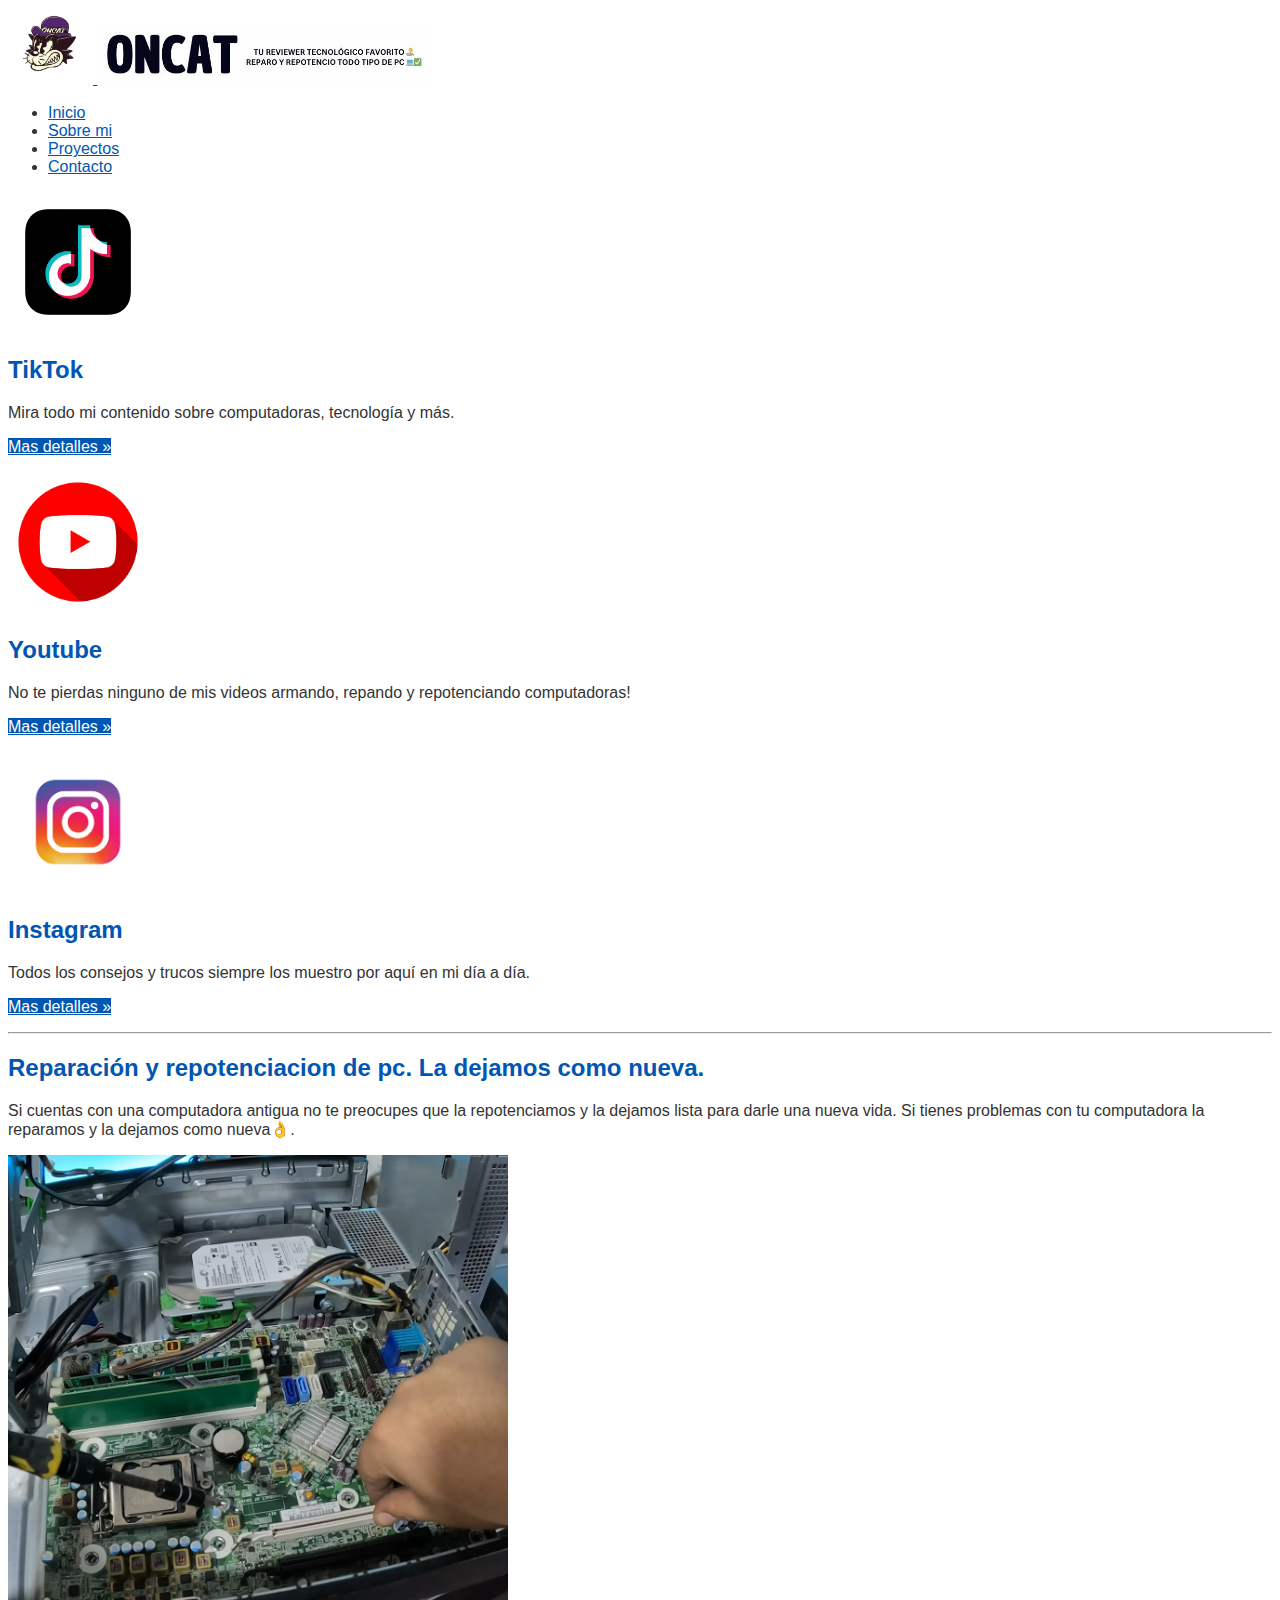
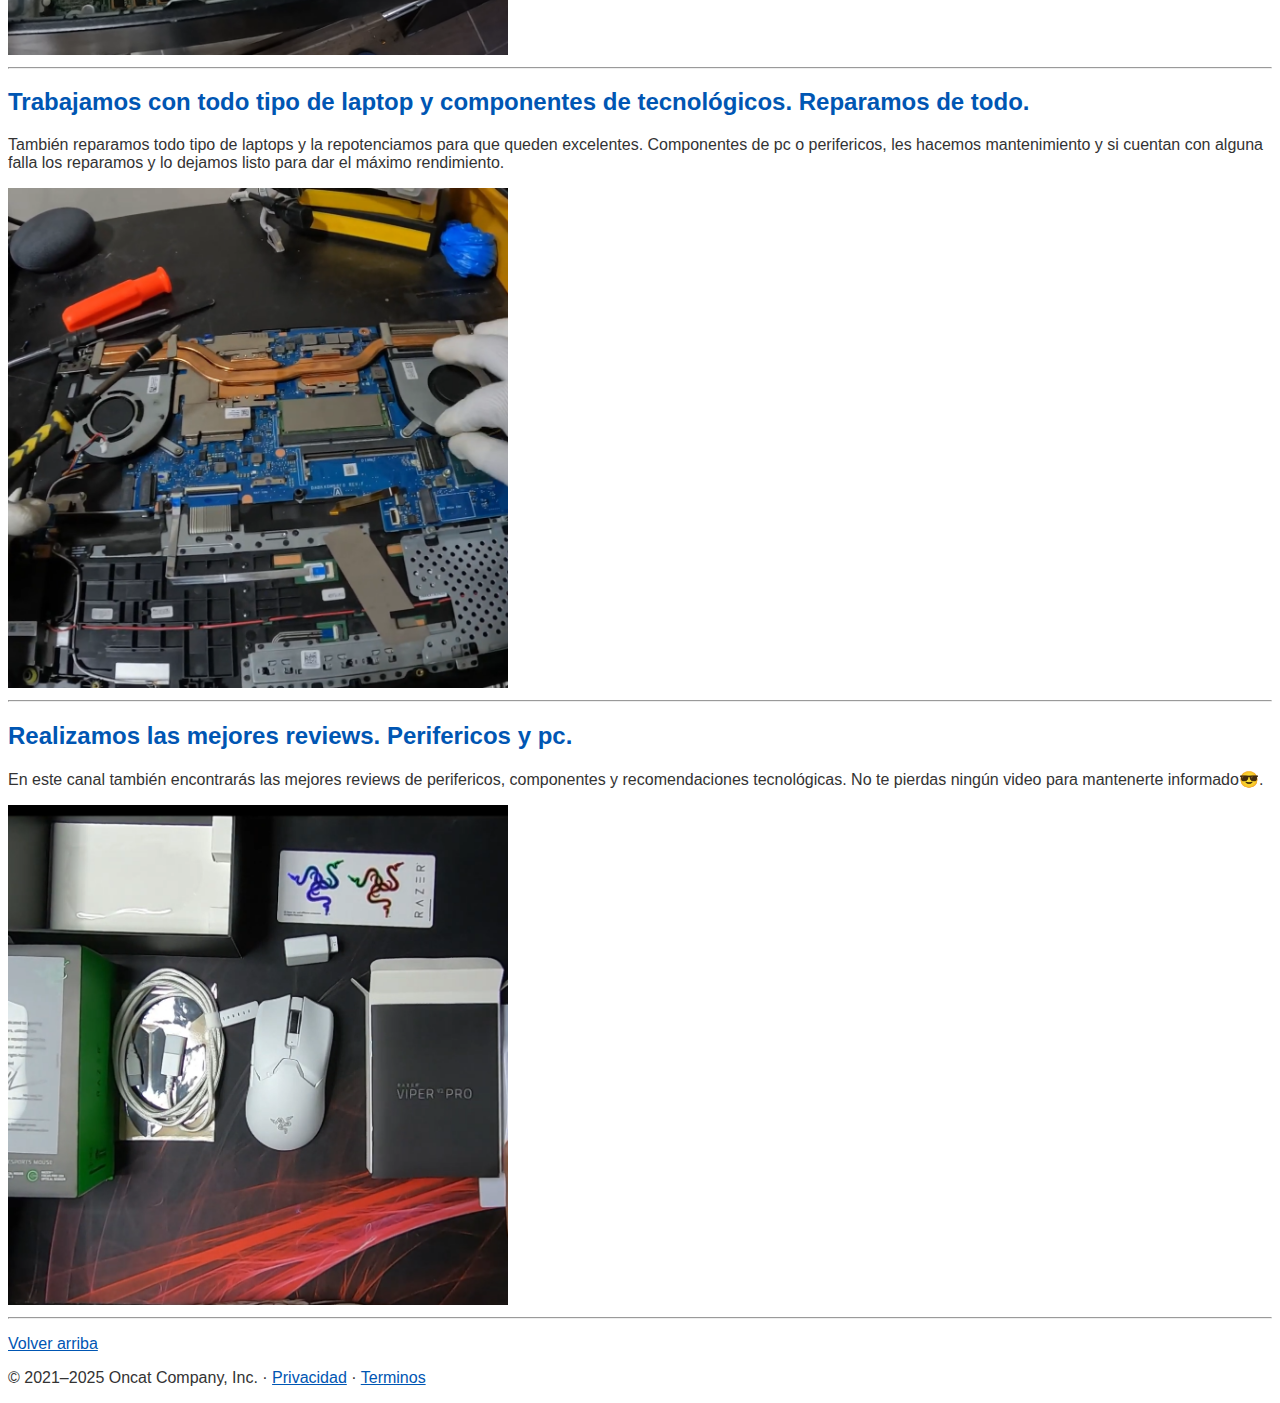
<file: index.html>
<!DOCTYPE html>
<html lang="en">

<head>
    <meta charset="UTF-8">
    <link href="https://cdn.jsdelivr.net/npm/bootstrap@5.3.6/dist/css/bootstrap.min.css" rel="stylesheet"
        integrity="sha384-4Q6Gf2aSP4eDXB8Miphtr37CMZZQ5oXLH2yaXMJ2w8e2ZtHTl7GptT4jmndRuHDT" crossorigin="anonymous">
    <meta name="viewport" content="width=device-width, initial-scale=1.0">
    <title>Document</title>
    <link rel="stylesheet" href="css/estilospag.css">
</head>

<body>
    <section>
        <div class="container" style="">
            <header class="d-flex flex-wrap justify-content-center py-3 mb-4"> <a href="/"
                    class="d-flex align-items-center mb-3 mb-md-0 me-md-auto link-body-emphasis text-decoration-none">
                    <img src="img/logo.png" width="85px" alt="">
                    <img src="img/nombre.jpg" height="60px" alt="">
                </a>
                <ul class="nav nav-pills">
                    <li class="nav-item"><a href="index.html" class="nav-link" aria-current="page">Inicio</a></li>
                    <li class="nav-item"><a href="paginaweb2.html" class="nav-link">Sobre mi</a></li>
                    <li class="nav-item"><a href="paginaweb3.html" class="nav-link">Proyectos</a></li>
                    <li class="nav-item"><a href="paginaweb4.html" class="nav-link">Contacto</a></li>
                </ul>
            </header>
        </div>
    </section>
    <main>
        <div class="container marketing">
            <div class="row">
                <div class="col-lg-4"> <img src="img/logotiktok.png" aria-label="Placeholder"
                        class="bd-placeholder-img rounded-circle" height="140" preserveAspectRatio="xMidYMid slice"
                        role="img" width="140" xmlns="http://www.w3.org/2000/svg">
                    <rect width="100%" height="100%" fill="var(--bs-secondary-color)"></rect>
                    <h2 class="fw-normal">TikTok</h2>
                    <p>Mira todo mi contenido sobre computadoras, tecnología y más.</p>
                    <p><a class="btn btn-secondary" href="https://www.tiktok.com/@oncat_">Mas detalles »</a></p>
                </div>
                <div class="col-lg-4"> <img src="img/logoyt.png" aria-label="Placeholder"
                        class="bd-placeholder-img rounded-circle" height="140" preserveAspectRatio="xMidYMid slice"
                        role="img" width="140" xmlns="http://www.w3.org/2000/svg">
                    <rect width="100%" height="100%" fill="var(--bs-secondary-color)"></rect>
                    </svg>
                    <h2 class="fw-normal">Youtube</h2>
                    <p>No te pierdas ninguno de mis videos armando, repando y repotenciando computadoras!</p>
                    <p><a class="btn btn-secondary" href="https://www.youtube.com/@oncat_">Mas detalles »</a></p>
                </div>
                <div class="col-lg-4"> <img src="img/logoig.png" aria-label="Placeholder"
                        class="bd-placeholder-img rounded-circle" height="140" preserveAspectRatio="xMidYMid slice"
                        role="img" width="140" xmlns="http://www.w3.org/2000/svg">
                    <title>Placeholder</title>
                    <rect width="100%" height="100%" fill="var(--bs-secondary-color)"></rect>
                    </svg>
                    <h2 class="fw-normal">Instagram</h2>
                    <p>Todos los consejos y trucos siempre los muestro por aquí en mi día a día.</p>
                    <p><a class="btn btn-secondary" href="https://www.instagram.com/oncat_/">Mas detalles »</a></p>
                </div>
            </div>
            <hr class="featurette-divider">
            <div class="row featurette">
                <div class="col-md-7">
                    <h2 class="featurette-heading fw-normal lh-1">Reparación y repotenciacion de pc. <span
                            class="text-body-secondary">La dejamos como nueva.</span></h2>
                    <p class="lead">Si cuentas con una computadora antigua no te preocupes que la repotenciamos y la dejamos lista para darle una nueva vida. Si tienes problemas con tu computadora la reparamos y la dejamos como nueva👌.</p>
                </div>
                <div class="col-md-5">
                    <img src="img/imagen1.png" alt="Descripción de la imagen"
                        class="bd-placeholder-img bd-placeholder-img-lg featurette-image img-fluid mx-auto" width="500"
                        height="500">
                </div>
            </div>
            <hr class="featurette-divider">
            <div class="row featurette">
                <div class="col-md-7 order-md-2">
                    <h2 class="featurette-heading fw-normal lh-1">Trabajamos con todo tipo de laptop y componentes de tecnológicos. <span
                            class="text-body-secondary">Reparamos de todo.</span></h2>
                    <p class="lead">También reparamos todo tipo de laptops y la repotenciamos para que queden excelentes. Componentes de pc o perifericos, les hacemos mantenimiento y si cuentan con alguna falla los reparamos y lo dejamos listo para dar el máximo rendimiento.</p>
                </div>
                <div class="col-md-5 order-md-1">
                    <img src="img/imagen4.png" alt="Descripción de la imagen"
                        class="bd-placeholder-img bd-placeholder-img-lg featurette-image img-fluid mx-auto" width="500"
                        height="500">
                </div>
            </div>
            <hr class="featurette-divider">
            <div class="row featurette">
                <div class="col-md-7">
                    <h2 class="featurette-heading fw-normal lh-1">Realizamos las mejores reviews. <span
                            class="text-body-secondary">Perifericos y pc.</span></h2>
                    <p class="lead">En este canal también encontrarás las mejores reviews de perifericos, componentes y recomendaciones tecnológicas. No te pierdas ningún video para mantenerte informado😎.</p>
                </div>
                <div class="col-md-5">
                    <img src="img/imagen3.png" alt="Descripción de la imagen"
                        class="bd-placeholder-img bd-placeholder-img-lg featurette-image img-fluid mx-auto" width="500"
                        height="500">
                </div>
            </div>
        </div>
        <hr class="featurette-divider">
        </div>
        <footer class="container">
            <p class="float-end"><a href="#">Volver arriba</a></p>
            <p>© 2021–2025 Oncat Company, Inc. · <a href="#">Privacidad</a> · <a href="#">Terminos</a></p>
        </footer>
    </main>
</body>

</html>
</file>
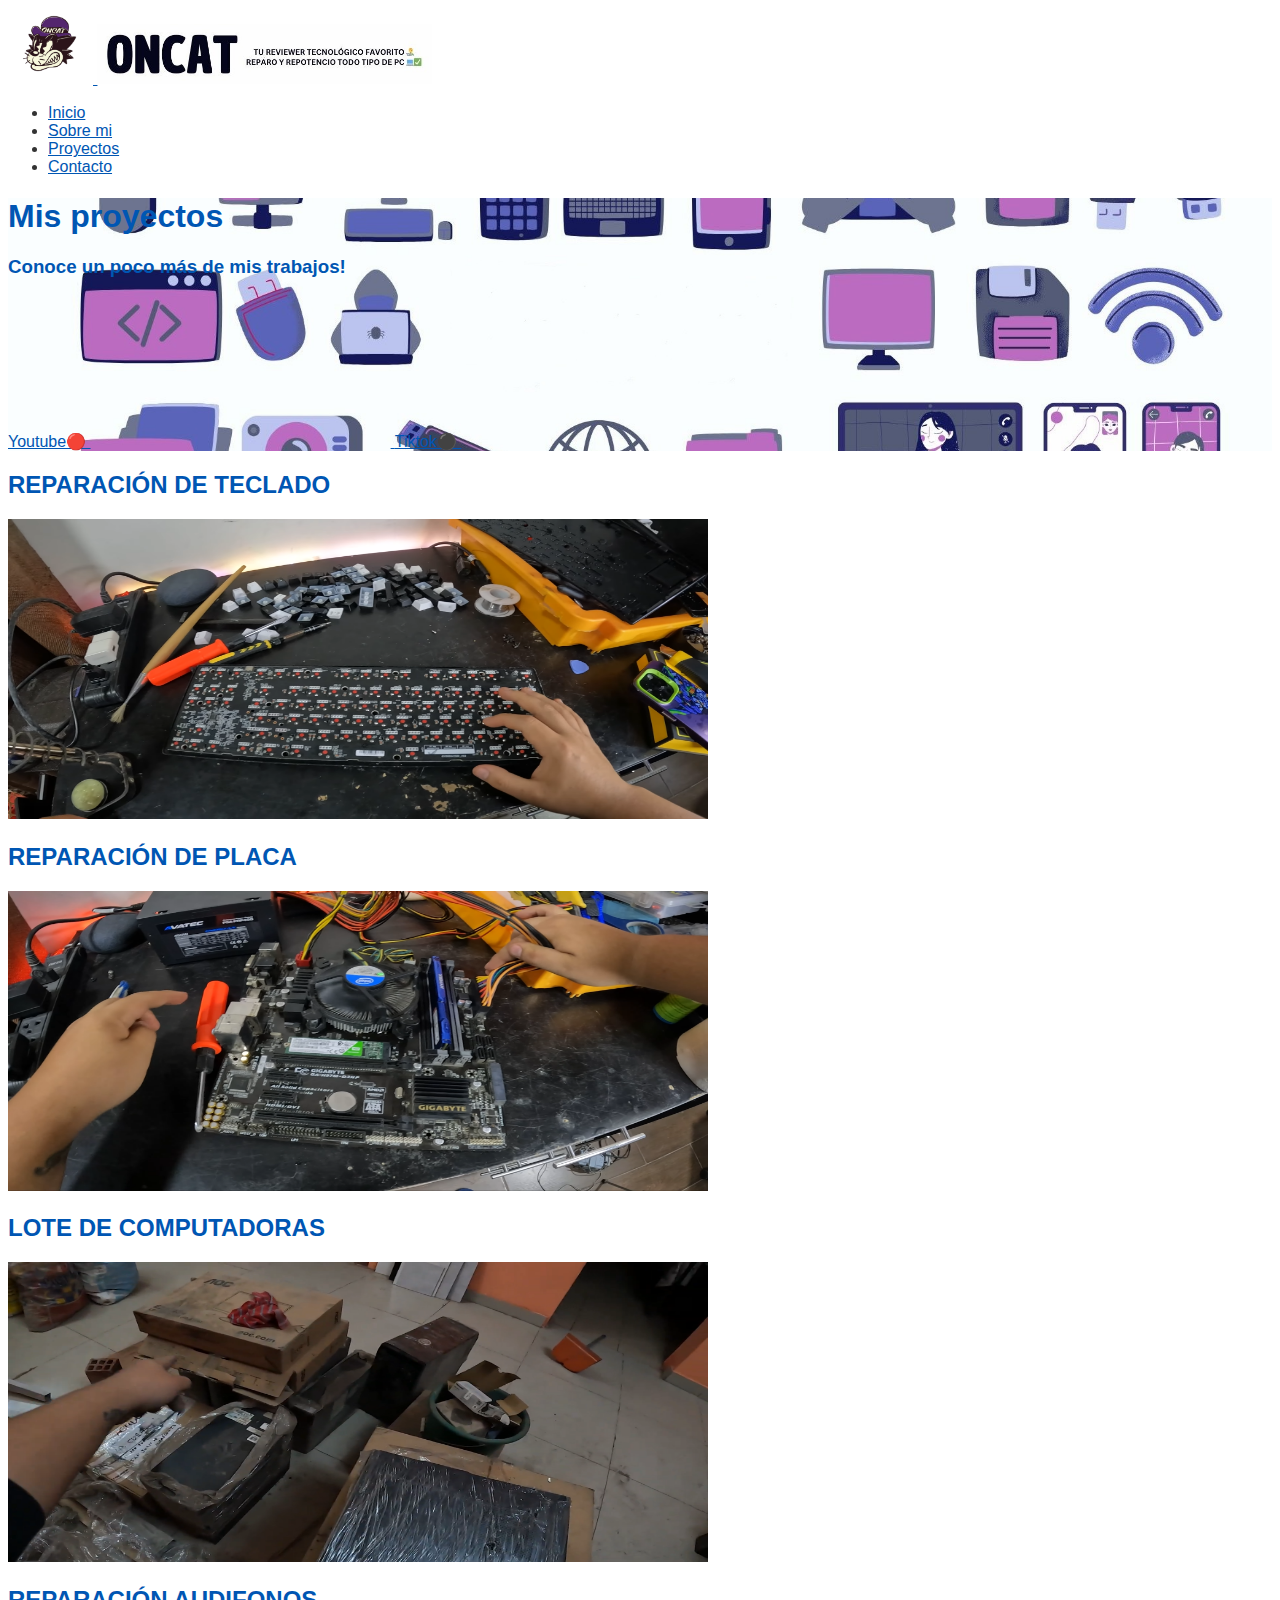
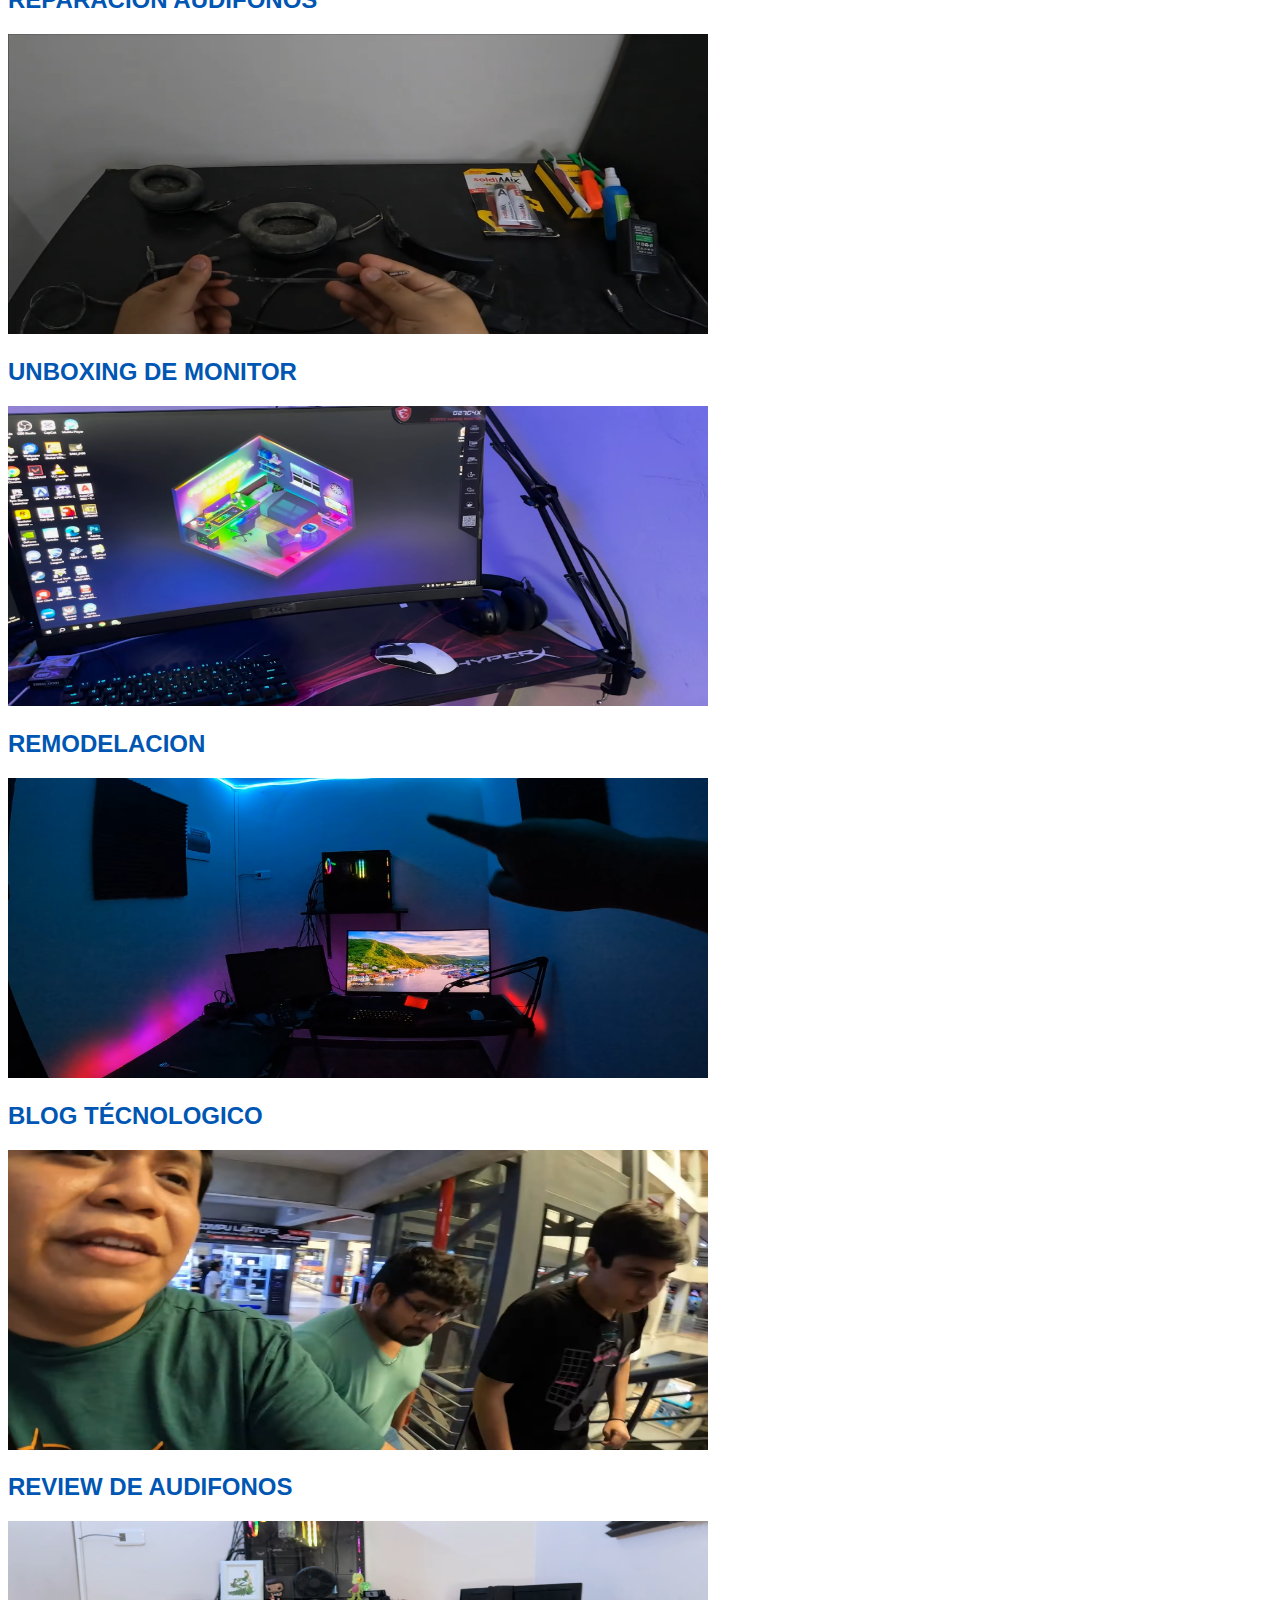
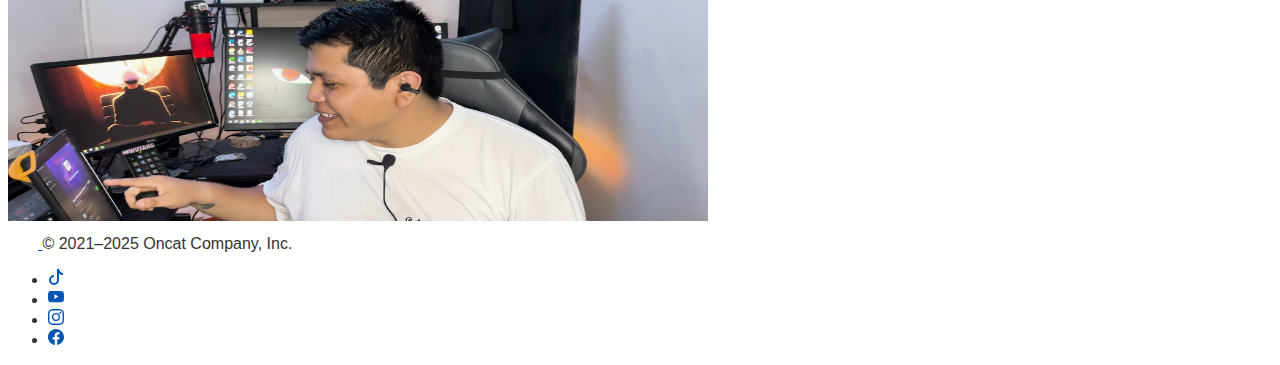
<file: paginaweb3.html>
<!DOCTYPE html>
<html lang="en">

<head>
    <meta charset="UTF-8">
    <meta name="viewport" content="width=device-width, initial-scale=1.0">
    <title>Document</title>
    <link href="https://cdn.jsdelivr.net/npm/bootstrap@5.3.5/dist/css/bootstrap.min.css" rel="stylesheet"
        integrity="sha384-SgOJa3DmI69IUzQ2PVdRZhwQ+dy64/BUtbMJw1MZ8t5HZApcHrRKUc4W0kG879m7" crossorigin="anonymous">
        <link rel="stylesheet" href="css/estilospag.css">
</head>

<body>
    <section style="">
        <div class="container" style="">
            <header class="d-flex flex-wrap justify-content-center py-3 mb-4"> <a href="/"
                    class="d-flex align-items-center mb-3 mb-md-0 me-md-auto link-body-emphasis text-decoration-none">
                    <img src="img/logo.png" width="85px" alt="">
                    <img src="img/nombre.jpg" height="60px" alt="">
                </a>
                <ul class="nav nav-pills">
                    <li class="nav-item"><a href="index.html" class="nav-link" aria-current="page">Inicio</a></li>
                    <li class="nav-item"><a href="paginaweb2.html" class="nav-link">Sobre mi</a></li>
                    <li class="nav-item"><a href="paginaweb3.html" class="nav-link">Proyectos</a></li>
                    <li class="nav-item"><a href="paginaweb4.html" class="nav-link">Contacto</a></li>
                </ul>
            </header>
        </div>
    </section>
    <section>
        <section>
    <div class="position-relative overflow-hidden p-3 p-md-5 m-md-3 text-center bg-body-tertiary" style="background-image: url(img/bannernuevo.jpg); background-size:cover; background-repeat: no-repeat; background-position: center;">
        <div class="col-md-6 p-lg-5 mx-auto my-5">
            <h1 class="display-3 fw-bold">Mis proyectos</h1>
            <h3 class="fw-normal mb-3">Conoce un poco más de mis trabajos! </h3>
            <div class="d-flex gap-3 justify-content-center lead fw-normal">
                <a class="icon-link" href="https://www.youtube.com/@oncat_">Youtube🔴
                    <svg class="bi" aria-hidden="true"><use xlink:href="#chevron-right"></use></svg>
                </a>
                <a class="icon-link" href="https://www.tiktok.com/@oncat_">Tiktok⚫
                    <svg class="bi" aria-hidden="true"><use xlink:href="#chevron-right"></use></svg>
                </a>
            </div>
        </div>
        <div class="product-device shadow-sm d-none d-md-block"></div>
        <div class="product-device product-device-2 shadow-sm d-none d-md-block"></div>
    </div>
    <div class="d-md-flex flex-md-equal w-100">
        <div class="text-bg-dark p-4 text-center overflow-hidden flex-fill">
            <div class="my-3 p-3">
                <h2 class="display-5">REPARACIÓN DE TECLADO</h2>
                <p class="lead"></p>
            </div>
            <div>
                <img src="img/tecladoreparacion.png" border-radius="21px 21px 0 0" width="700px" height="300px"
                    alt="">
            </div>
        </div>
        <div class="bg-body-tertiary p-4 text-center overflow-hidden flex-fill">
            <div class="my-3 py-3">
                <h2 class="display-5">REPARACIÓN DE PLACA</h2>
                <p class="lead"></p>
            </div>
            <div>
                <img src="img/reparacionplaca.png" border-radius="21px 21px 0 0" width="700px" height="300px"
                    alt="">
            </div>
        </div>
    </div>
    <div class="d-md-flex flex-md-equal w-100">
        <div class="bg-body-tertiary p-4 text-center overflow-hidden flex-fill">
            <div class="my-3 p-3">
                <h2 class="display-5">LOTE DE COMPUTADORAS</h2>
                <p class="lead"></p>
            </div>
            <div>
                <img src="img/lotepcs.png" border-radius="21px 21px 0 0" width="700px" height="300px"
                    alt="">
            </div>
        </div>
        <div class="text-bg-dark p-4 text-center overflow-hidden flex-fill">
            <div class="my-3 py-3">
                <h2 class="display-5">REPARACIÓN AUDIFONOS</h2>
                <p class="lead"></p>
            </div>
            <div>
                <img src="img/audifonosreparacion.png" border-radius="21px 21px 0 0" width="700px" height="300px"
                    alt="">
            </div>
        </div>
    </div>

    <div class="d-md-flex flex-md-equal w-100">
        <div class="text-bg-dark p-4 text-center overflow-hidden flex-fill">
            <div class="my-3 p-3">
                <h2 class="display-5">UNBOXING DE MONITOR</h2>
                <p class="lead"></p>
            </div>
            <div>
                <img src="img/monitorreview.png" border-radius="21px 21px 0 0" width="700px" height="300px"
                    alt="">
            </div>
        </div>
        <div class="bg-body-tertiary p-4 text-center overflow-hidden flex-fill">
            <div class="my-3 py-3">
                <h2 class="display-5">REMODELACION</h2>
                <p class="lead"></p>
            </div>
            <div>
                <img src="img/setupremodel.png" border-radius="21px 21px 0 0" width="700px" height="300px"
                    alt="">
            </div>
        </div>
    </div>

    <div class="d-md-flex flex-md-equal w-100">
        <div class="bg-body-tertiary p-4 text-center overflow-hidden flex-fill">
            <div class="my-3 p-3">
                <h2 class="display-5">BLOG TÉCNOLOGICO</h2>
                <p class="lead"></p>
            </div>
            <div>
                <img src="img/blogikn.png" border-radius="21px 21px 0 0" width="700px" height="300px"
                    alt="">
                </div>
        </div>
        <div class="text-bg-dark p-4 text-center overflow-hidden flex-fill">
            <div class="my-3 py-3">
                <h2 class="display-5">REVIEW DE AUDIFONOS</h2>
                <p class="lead"></p>
            </div>
            <div>
                <img src="img/audifonosreview.png" border-radius="21px 21px 0 0" width="700px" height="300px"
                    alt="">
            </div>
        </div>
    </div>
</section>
</body>
<footer class="d-flex flex-wrap justify-content-between align-items-center py-3 my-4 border-top">
        <div class="col-md-4 d-flex align-items-center">
            <a href="/" class="mb-3 me-2 mb-md-0 text-body-secondary text-decoration-none lh-1" aria-label="Bootstrap">
                <svg class="bi" width="30" height="24" aria-hidden="true">
                    <use xlink:href="#bootstrap"></use>
                </svg>
            </a>
            <span class="mb-3 mb-md-0 text-body-secondary">© 2021–2025 Oncat Company, Inc.</span>
        </div>

        <ul class="nav col-md-4 justify-content-end list-unstyled d-flex p-2">
            <li class="ms-3"><a class="text-body-secondary" href="https://www.tiktok.com/@oncat_"
                    aria-label="TikTok"><svg xmlns="http://www.w3.org/2000/svg" width="16" height="16"
                        fill="currentColor" class="bi bi-tiktok" viewBox="0 0 16 16">
                        <path
                            d="M9 0h1.98c.144.715.54 1.617 1.235 2.512C12.895 3.389 13.797 4 15 4v2c-1.753 0-3.07-.814-4-1.829V11a5 5 0 1 1-5-5v2a3 3 0 1 0 3 3z" />
                    </svg></a></li>
            <li class="ms-3"><a class="text-body-secondary" href="https://www.youtube.com/@oncat_"
                    aria-label="Youtube"><svg xmlns="http://www.w3.org/2000/svg" width="16" height="16"
                        fill="currentColor" class="bi bi-youtube" viewBox="0 0 16 16">
                        <path
                            d="M8.051 1.999h.089c.822.003 4.987.033 6.11.335a2.01 2.01 0 0 1 1.415 1.42c.101.38.172.883.22 1.402l.01.104.022.26.008.104c.065.914.073 1.77.074 1.957v.075c-.001.194-.01 1.108-.082 2.06l-.008.105-.009.104c-.05.572-.124 1.14-.235 1.558a2.01 2.01 0 0 1-1.415 1.42c-1.16.312-5.569.334-6.18.335h-.142c-.309 0-1.587-.006-2.927-.052l-.17-.006-.087-.004-.171-.007-.171-.007c-1.11-.049-2.167-.128-2.654-.26a2.01 2.01 0 0 1-1.415-1.419c-.111-.417-.185-.986-.235-1.558L.09 9.82l-.008-.104A31 31 0 0 1 0 7.68v-.123c.002-.215.01-.958.064-1.778l.007-.103.003-.052.008-.104.022-.26.01-.104c.048-.519.119-1.023.22-1.402a2.01 2.01 0 0 1 1.415-1.42c.487-.13 1.544-.21 2.654-.26l.17-.007.172-.006.086-.003.171-.007A100 100 0 0 1 7.858 2zM6.4 5.209v4.818l4.157-2.408z" />
                    </svg></a></li>
            <li class="ms-3"><a class="text-body-secondary" href="https://www.instagram.com/oncat_/"
                    aria-label="Instagram"><svg xmlns="http://www.w3.org/2000/svg" width="16" height="16"
                        fill="currentColor" class="bi bi-instagram" viewBox="0 0 16 16">
                        <path
                            d="M8 0C5.829 0 5.556.01 4.703.048 3.85.088 3.269.222 2.76.42a3.9 3.9 0 0 0-1.417.923A3.9 3.9 0 0 0 .42 2.76C.222 3.268.087 3.85.048 4.7.01 5.555 0 5.827 0 8.001c0 2.172.01 2.444.048 3.297.04.852.174 1.433.372 1.942.205.526.478.972.923 1.417.444.445.89.719 1.416.923.51.198 1.09.333 1.942.372C5.555 15.99 5.827 16 8 16s2.444-.01 3.298-.048c.851-.04 1.434-.174 1.943-.372a3.9 3.9 0 0 0 1.416-.923c.445-.445.718-.891.923-1.417.197-.509.332-1.09.372-1.942C15.99 10.445 16 10.173 16 8s-.01-2.445-.048-3.299c-.04-.851-.175-1.433-.372-1.941a3.9 3.9 0 0 0-.923-1.417A3.9 3.9 0 0 0 13.24.42c-.51-.198-1.092-.333-1.943-.372C10.443.01 10.172 0 7.998 0zm-.717 1.442h.718c2.136 0 2.389.007 3.232.046.78.035 1.204.166 1.486.275.373.145.64.319.92.599s.453.546.598.92c.11.281.24.705.275 1.485.039.843.047 1.096.047 3.231s-.008 2.389-.047 3.232c-.035.78-.166 1.203-.275 1.485a2.5 2.5 0 0 1-.599.919c-.28.28-.546.453-.92.598-.28.11-.704.24-1.485.276-.843.038-1.096.047-3.232.047s-2.39-.009-3.233-.047c-.78-.036-1.203-.166-1.485-.276a2.5 2.5 0 0 1-.92-.598 2.5 2.5 0 0 1-.6-.92c-.109-.281-.24-.705-.275-1.485-.038-.843-.046-1.096-.046-3.233s.008-2.388.046-3.231c.036-.78.166-1.204.276-1.486.145-.373.319-.64.599-.92s.546-.453.92-.598c.282-.11.705-.24 1.485-.276.738-.034 1.024-.044 2.515-.045zm4.988 1.328a.96.96 0 1 0 0 1.92.96.96 0 0 0 0-1.92m-4.27 1.122a4.109 4.109 0 1 0 0 8.217 4.109 4.109 0 0 0 0-8.217m0 1.441a2.667 2.667 0 1 1 0 5.334 2.667 2.667 0 0 1 0-5.334" />
                    </svg>
                </a></li>
            <li class="ms-3"><a class="text-body-secondary"
                    href="https://www.facebook.com/profile.php?id=100063957638778" aria-label="Facebook"><svg
                        xmlns="http://www.w3.org/2000/svg" width="16" height="16" fill="currentColor"
                        class="bi bi-facebook" viewBox="0 0 16 16">
                        <path
                            d="M16 8.049c0-4.446-3.582-8.05-8-8.05C3.58 0-.002 3.603-.002 8.05c0 4.017 2.926 7.347 6.75 7.951v-5.625h-2.03V8.05H6.75V6.275c0-2.017 1.195-3.131 3.022-3.131.876 0 1.791.157 1.791.157v1.98h-1.009c-.993 0-1.303.621-1.303 1.258v1.51h2.218l-.354 2.326H9.25V16c3.824-.604 6.75-3.934 6.75-7.951" />
                    </svg></a></li>
        </ul>
    </footer>
</html>
</file>
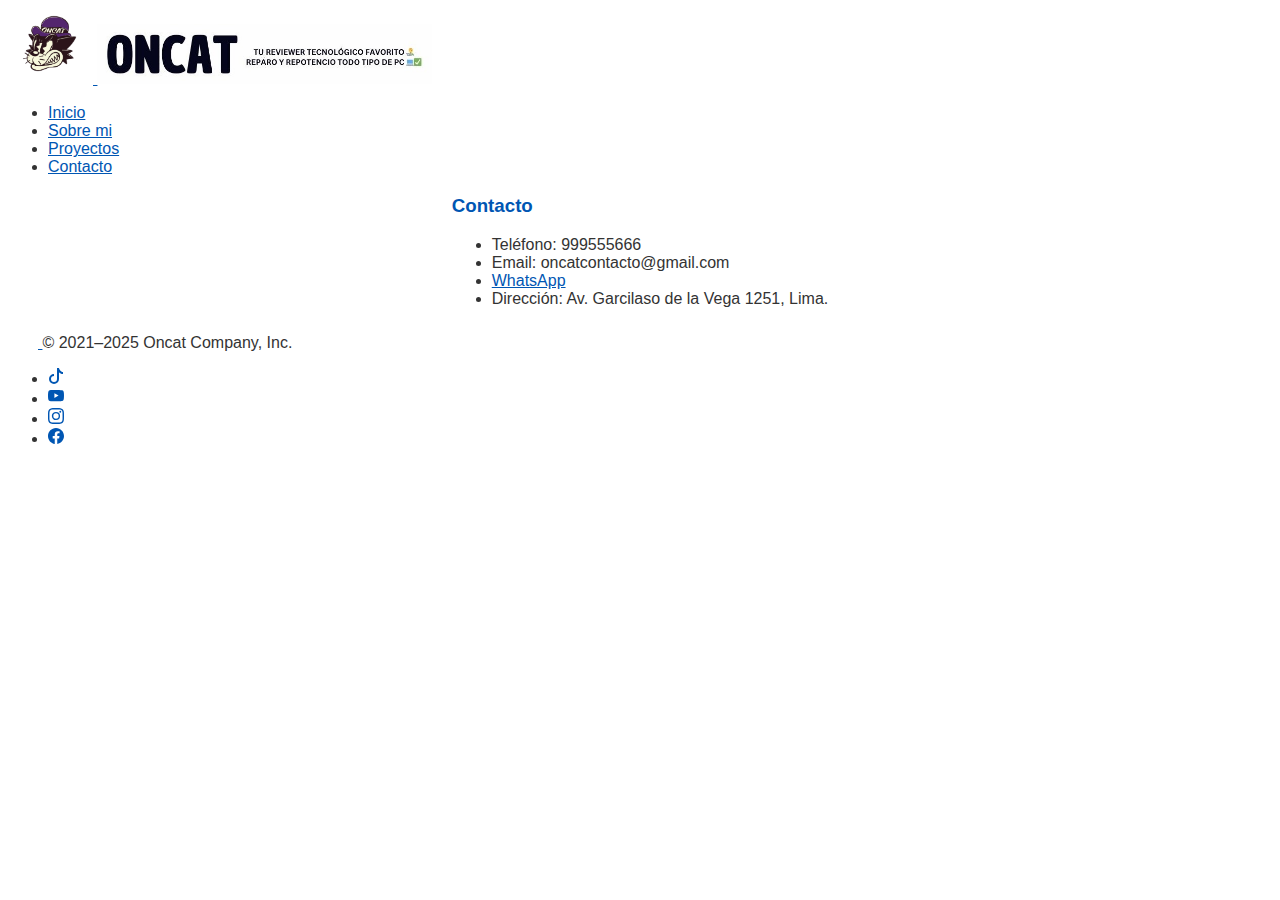
<file: paginaweb4.html>
<!DOCTYPE html>
<html lang="en">

<head>
    <meta charset="UTF-8">
    <meta name="viewport" content="width=device-width, initial-scale=1.0">
    <title>Document</title>
    <link href="https://cdn.jsdelivr.net/npm/bootstrap@5.3.5/dist/css/bootstrap.min.css" rel="stylesheet"
        integrity="sha384-SgOJa3DmI69IUzQ2PVdRZhwQ+dy64/BUtbMJw1MZ8t5HZApcHrRKUc4W0kG879m7" crossorigin="anonymous">
    <link rel="stylesheet" href="css/estilospag.css">
</head>

<body>
    <section style="">
        <div class="container" style="">
            <header class="d-flex flex-wrap justify-content-center py-3 mb-4"> <a href="/"
                    class="d-flex align-items-center mb-3 mb-md-0 me-md-auto link-body-emphasis text-decoration-none">
                    <img src="img/logo.png" width="85px" alt="">
                    <img src="img/nombre.jpg" height="60px" alt="">
                </a>
                <ul class="nav nav-pills">
                    <li class="nav-item"><a href="index.html" class="nav-link" aria-current="page">Inicio</a></li>
                    <li class="nav-item"><a href="paginaweb2.html" class="nav-link">Sobre mi</a></li>
                    <li class="nav-item"><a href="paginaweb3.html" class="nav-link">Proyectos</a></li>
                    <li class="nav-item"><a href="paginaweb4.html" class="nav-link">Contacto</a></li>
                </ul>
            </header>
        </div>

    </section>
    <div style="justify-items:center">
        <footer>
            <h3>Contacto</h3>
            <ul>
                <li>Teléfono: 999555666</li>
                <li>Email: oncatcontacto@gmail.com</li>
                <li class="nav-item"><a href="https://www.wa.me/999555666" class="nav-link primary text-primary-emphasis text-body-secondary" style="text-decoration: underline;">WhatsApp</a></li>
                <li>Dirección: Av. Garcilaso de la Vega 1251, Lima.</li>
            </ul>
        </footer>
    </div>
    <footer class="d-flex flex-wrap justify-content-between align-items-center py-3 my-4 border-top">
        <div class="col-md-4 d-flex align-items-center">
            <a href="/" class="mb-3 me-2 mb-md-0 text-body-secondary text-decoration-none lh-1" aria-label="Bootstrap">
                <svg class="bi" width="30" height="24" aria-hidden="true">
                    <use xlink:href="#bootstrap"></use>
                </svg>
            </a>
            <span class="mb-3 mb-md-0 text-body-secondary">© 2021–2025 Oncat Company, Inc.</span>
        </div>

        <ul class="nav col-md-4 justify-content-end list-unstyled d-flex p-2">
            <li class="ms-3"><a class="text-body-secondary" href="https://www.tiktok.com/@oncat_"
                    aria-label="TikTok"><svg xmlns="http://www.w3.org/2000/svg" width="16" height="16"
                        fill="currentColor" class="bi bi-tiktok" viewBox="0 0 16 16">
                        <path
                            d="M9 0h1.98c.144.715.54 1.617 1.235 2.512C12.895 3.389 13.797 4 15 4v2c-1.753 0-3.07-.814-4-1.829V11a5 5 0 1 1-5-5v2a3 3 0 1 0 3 3z" />
                    </svg></a></li>
            <li class="ms-3"><a class="text-body-secondary" href="https://www.youtube.com/@oncat_"
                    aria-label="Youtube"><svg xmlns="http://www.w3.org/2000/svg" width="16" height="16"
                        fill="currentColor" class="bi bi-youtube" viewBox="0 0 16 16">
                        <path
                            d="M8.051 1.999h.089c.822.003 4.987.033 6.11.335a2.01 2.01 0 0 1 1.415 1.42c.101.38.172.883.22 1.402l.01.104.022.26.008.104c.065.914.073 1.77.074 1.957v.075c-.001.194-.01 1.108-.082 2.06l-.008.105-.009.104c-.05.572-.124 1.14-.235 1.558a2.01 2.01 0 0 1-1.415 1.42c-1.16.312-5.569.334-6.18.335h-.142c-.309 0-1.587-.006-2.927-.052l-.17-.006-.087-.004-.171-.007-.171-.007c-1.11-.049-2.167-.128-2.654-.26a2.01 2.01 0 0 1-1.415-1.419c-.111-.417-.185-.986-.235-1.558L.09 9.82l-.008-.104A31 31 0 0 1 0 7.68v-.123c.002-.215.01-.958.064-1.778l.007-.103.003-.052.008-.104.022-.26.01-.104c.048-.519.119-1.023.22-1.402a2.01 2.01 0 0 1 1.415-1.42c.487-.13 1.544-.21 2.654-.26l.17-.007.172-.006.086-.003.171-.007A100 100 0 0 1 7.858 2zM6.4 5.209v4.818l4.157-2.408z" />
                    </svg></a></li>
            <li class="ms-3"><a class="text-body-secondary" href="https://www.instagram.com/oncat_/"
                    aria-label="Instagram"><svg xmlns="http://www.w3.org/2000/svg" width="16" height="16"
                        fill="currentColor" class="bi bi-instagram" viewBox="0 0 16 16">
                        <path
                            d="M8 0C5.829 0 5.556.01 4.703.048 3.85.088 3.269.222 2.76.42a3.9 3.9 0 0 0-1.417.923A3.9 3.9 0 0 0 .42 2.76C.222 3.268.087 3.85.048 4.7.01 5.555 0 5.827 0 8.001c0 2.172.01 2.444.048 3.297.04.852.174 1.433.372 1.942.205.526.478.972.923 1.417.444.445.89.719 1.416.923.51.198 1.09.333 1.942.372C5.555 15.99 5.827 16 8 16s2.444-.01 3.298-.048c.851-.04 1.434-.174 1.943-.372a3.9 3.9 0 0 0 1.416-.923c.445-.445.718-.891.923-1.417.197-.509.332-1.09.372-1.942C15.99 10.445 16 10.173 16 8s-.01-2.445-.048-3.299c-.04-.851-.175-1.433-.372-1.941a3.9 3.9 0 0 0-.923-1.417A3.9 3.9 0 0 0 13.24.42c-.51-.198-1.092-.333-1.943-.372C10.443.01 10.172 0 7.998 0zm-.717 1.442h.718c2.136 0 2.389.007 3.232.046.78.035 1.204.166 1.486.275.373.145.64.319.92.599s.453.546.598.92c.11.281.24.705.275 1.485.039.843.047 1.096.047 3.231s-.008 2.389-.047 3.232c-.035.78-.166 1.203-.275 1.485a2.5 2.5 0 0 1-.599.919c-.28.28-.546.453-.92.598-.28.11-.704.24-1.485.276-.843.038-1.096.047-3.232.047s-2.39-.009-3.233-.047c-.78-.036-1.203-.166-1.485-.276a2.5 2.5 0 0 1-.92-.598 2.5 2.5 0 0 1-.6-.92c-.109-.281-.24-.705-.275-1.485-.038-.843-.046-1.096-.046-3.233s.008-2.388.046-3.231c.036-.78.166-1.204.276-1.486.145-.373.319-.64.599-.92s.546-.453.92-.598c.282-.11.705-.24 1.485-.276.738-.034 1.024-.044 2.515-.045zm4.988 1.328a.96.96 0 1 0 0 1.92.96.96 0 0 0 0-1.92m-4.27 1.122a4.109 4.109 0 1 0 0 8.217 4.109 4.109 0 0 0 0-8.217m0 1.441a2.667 2.667 0 1 1 0 5.334 2.667 2.667 0 0 1 0-5.334" />
                    </svg>
                </a></li>
            <li class="ms-3"><a class="text-body-secondary"
                    href="https://www.facebook.com/profile.php?id=100063957638778" aria-label="Facebook"><svg
                        xmlns="http://www.w3.org/2000/svg" width="16" height="16" fill="currentColor"
                        class="bi bi-facebook" viewBox="0 0 16 16">
                        <path
                            d="M16 8.049c0-4.446-3.582-8.05-8-8.05C3.58 0-.002 3.603-.002 8.05c0 4.017 2.926 7.347 6.75 7.951v-5.625h-2.03V8.05H6.75V6.275c0-2.017 1.195-3.131 3.022-3.131.876 0 1.791.157 1.791.157v1.98h-1.009c-.993 0-1.303.621-1.303 1.258v1.51h2.218l-.354 2.326H9.25V16c3.824-.604 6.75-3.934 6.75-7.951" />
                    </svg></a></li>
        </ul>
    </footer>
</body>

</html>
</file>
<file: css/estilospag.css>
body {
  font-family: 'Helvetica Neue', Arial, sans-serif;
  color: #333333;
  background-color: #ffffff;
}

h1, h2, h3, h4, h5, h6 {
  color: #0056b3;
}

.nav-link {
  color: #0056b3 !important;
}
.nav-link:hover, .nav-link.active {
  color: #ff6600 !important;
}

.btn-secondary {
  background-color: #0056b3;
  color: #ffffff;
  border: none;
}
.btn-secondary:hover {
  background-color: #ff6600;
}

a {
  color: #0056b3;
}
a:hover {
  color: #ff6600;
}
</file>
